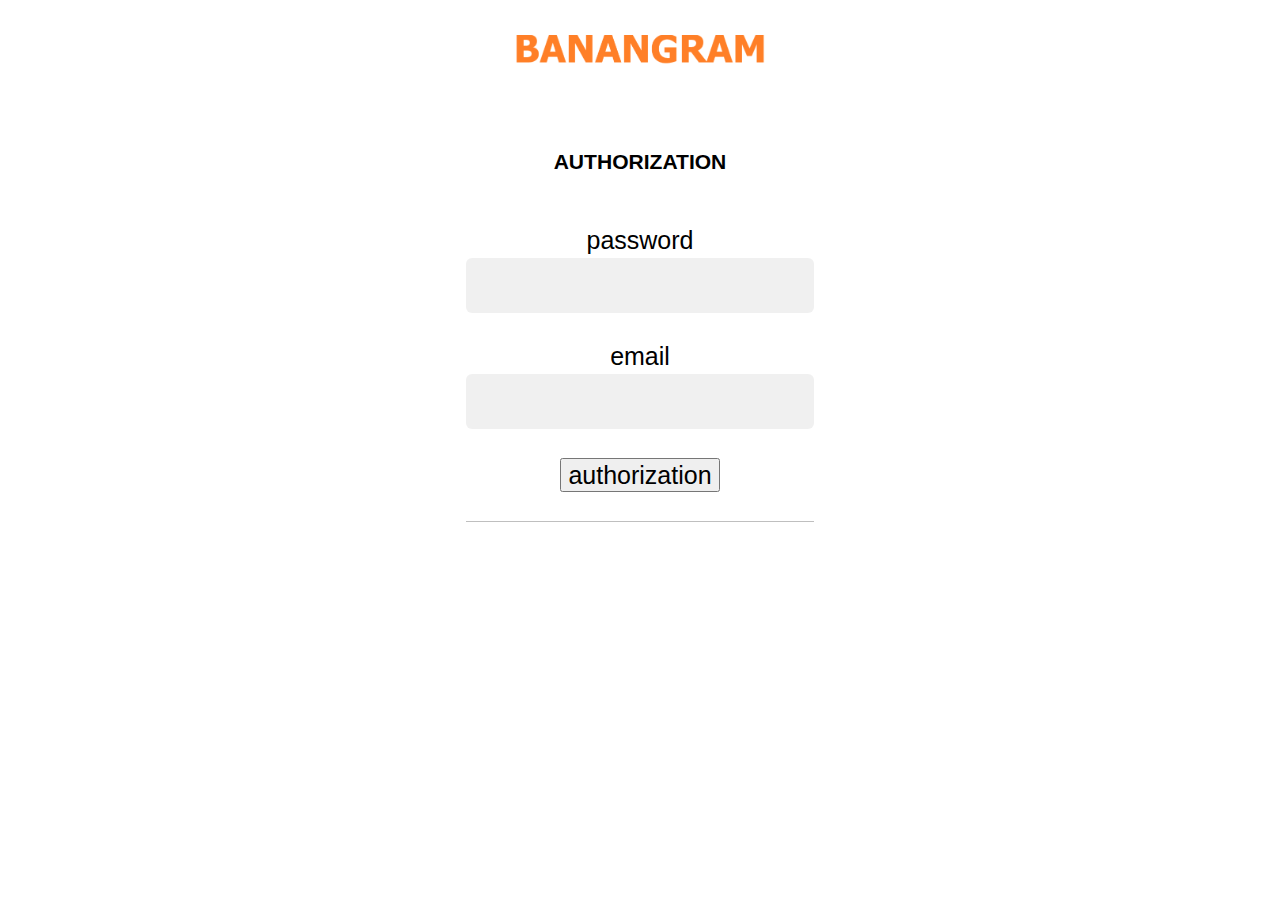
<file: templates/authorization.html>
<!DOCTYPE html>
<html lang="ru">

<head>
  <meta charset="UTF-8">
  <meta name="viewport" content="width=device-width, initial-scale=1.0">
  <title>BANANGRAM</title>
  <link href="/static/css/styles.min.css" rel="stylesheet">
</head>

<body>
<header class="container header">
  <div class="header__wrapper">
    <a href="/" class="txt">
      <img src="/static/img/banangram.png" alt="" class="header__bookmark-icon" width="250">
    </a>

  </div>
</header>


<main class="container">


  <div class="search">
    <form action="/" class="search__form" method="post">

      <h3>AUTHORIZATION</h3>
      </br>
      <a class="txt">password</a>
      <input type="reg" class="search__input" name="pa">
      </br>
      <a class="txt">email</a>
      <input type="reg" class="search__input" name="em">
      </br>
      <a class="txt"><button type="submit">authorization</button></a>


    </form>
  </div>



</main>
<svg xmlns="http://www.w3.org/2000/svg" style="display:none">
  <symbol id="skyprogram" viewbox="0 0 177 26" fill="none" width="177" height="26">
    <path d="M1.024 6.952c0 3.264 1.44 5.184 3.52 6.752l2.56 1.952c1.664 1.28 2.624 2.016 2.624 3.648 0 1.152-.704 1.856-1.888 1.856-1.152 0-1.92-.896-1.92-2.304V17H.8v2.08c0 4.128 3.168 6.4 7.04 6.4s7.04-2.24 7.04-6.816c0-3.104-1.536-5.056-3.584-6.592L8.64 10.024C7.072 8.84 6.144 8.136 6.144 6.568c0-1.12.704-1.728 1.664-1.728 1.056 0 1.728.704 1.728 2.176V8.68h5.024V6.92c0-4.32-2.976-6.4-6.752-6.4-3.712 0-6.784 1.824-6.784 6.432ZM22.507 1h-5.376v24h5.376V13.544L26.411 25h5.952l-4.96-12.736L32.14 1h-5.664l-3.968 11.424V1Zm20.268 24v-7.84L47.735 1h-5.184l-2.496 9.76L37.559 1h-5.184l4.96 16.16V25h5.44Zm11.855 0v-8.48h2.208c4.416 0 7.232-2.528 7.232-7.2V8.04c0-4.608-2.816-7.04-7.232-7.04H49.35v24h5.28Zm1.952-19.52c1.536 0 2.432.768 2.432 2.88V9c0 2.176-.896 3.04-2.432 3.04H54.63V5.48h1.952ZM71.695 25V13.192L76.015 25h5.984l-4.64-11.104c2.432-.832 4.032-2.752 4.032-5.728V7.24c0-4.064-2.976-6.24-7.072-6.24h-8v24h5.376Zm1.888-19.52c1.504 0 2.432.704 2.432 2.688v.448c0 2.144-.928 3.008-2.432 3.008h-1.888V5.48h1.888Zm17.85 20c4.863 0 7.84-2.752 7.84-8.32V8.84c0-5.568-2.977-8.32-7.84-8.32-4.865 0-7.84 2.752-7.84 8.32v8.32c0 5.568 2.975 8.32 7.84 8.32Zm0-4.64c-1.505 0-2.4-.864-2.4-3.52V8.68c0-2.656.927-3.52 2.4-3.52 1.503 0 2.4.864 2.4 3.52v8.64c0 2.656-.897 3.52-2.4 3.52Zm17.066 4.64c2.272 0 4.032-.928 5.056-2.848V25h3.968V12.04h-8.16v4.32h2.72v1.12c0 2.464-.928 3.36-2.4 3.36-1.504 0-2.4-.896-2.4-3.52V8.68c0-2.656.928-3.52 2.4-3.52 1.504 0 2.4.864 2.4 3.52v1.344h5.44V8.84c0-5.568-2.976-8.32-7.84-8.32s-7.84 2.752-7.84 8.32v8.32c0 5.568 2.56 8.32 6.656 8.32Zm17.446-.48V13.192L130.265 25h5.984l-4.64-11.104c2.432-.832 4.032-2.752 4.032-5.728V7.24c0-4.064-2.976-6.24-7.072-6.24h-8v24h5.376Zm1.888-19.52c1.504 0 2.432.704 2.432 2.688v.448c0 2.144-.928 3.008-2.432 3.008h-1.888V5.48h1.888ZM140.499 1l-3.776 24h5.216l.576-4.32h4.416l.576 4.32h5.215l-3.775-24h-8.448Zm2.624 15.2 1.6-11.68 1.6 11.68h-3.2Zm24.92 8.8 3.392-21.024V25h4.8V1h-8.512l-2.368 18.08L162.923 1h-8.448v24h4.64V3.944L162.539 25h5.504Z" fill="#000" fill-opacity=".8" />
  </symbol>
</svg>
</body>

</html>
</file>
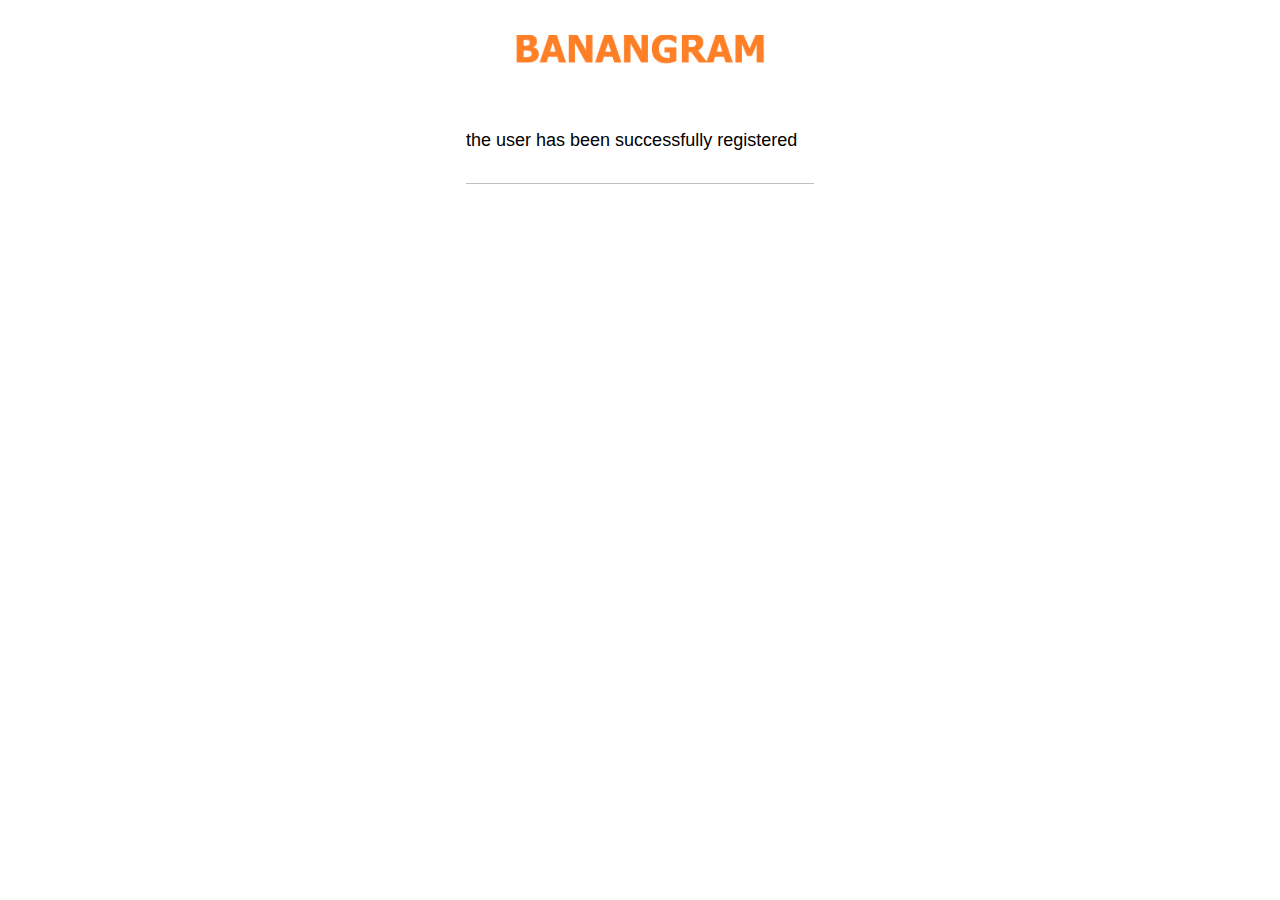
<file: templates/create_user.html>
<!DOCTYPE html>
<html lang="ru">

<head>
  <meta charset="UTF-8">
  <meta name="viewport" content="width=device-width, initial-scale=1.0">
  <title>BANANGRAM</title>
  <link href="/static/css/styles.min.css" rel="stylesheet">
</head>

<body>
<header class="container header">
  <div class="header__wrapper">
    <a href="/" class="txt">
      <img src="/static/img/banangram.png" alt="" class="header__bookmark-icon" width="250">
    </a>

  </div>
</header>


<main class="container">


  <div class="search">
    <a>the user has been successfully registered</a>
  </div>
</main>
<svg xmlns="http://www.w3.org/2000/svg" style="display:none">
  <symbol id="skyprogram" viewbox="0 0 177 26" fill="none" width="177" height="26">
    <path d="M1.024 6.952c0 3.264 1.44 5.184 3.52 6.752l2.56 1.952c1.664 1.28 2.624 2.016 2.624 3.648 0 1.152-.704 1.856-1.888 1.856-1.152 0-1.92-.896-1.92-2.304V17H.8v2.08c0 4.128 3.168 6.4 7.04 6.4s7.04-2.24 7.04-6.816c0-3.104-1.536-5.056-3.584-6.592L8.64 10.024C7.072 8.84 6.144 8.136 6.144 6.568c0-1.12.704-1.728 1.664-1.728 1.056 0 1.728.704 1.728 2.176V8.68h5.024V6.92c0-4.32-2.976-6.4-6.752-6.4-3.712 0-6.784 1.824-6.784 6.432ZM22.507 1h-5.376v24h5.376V13.544L26.411 25h5.952l-4.96-12.736L32.14 1h-5.664l-3.968 11.424V1Zm20.268 24v-7.84L47.735 1h-5.184l-2.496 9.76L37.559 1h-5.184l4.96 16.16V25h5.44Zm11.855 0v-8.48h2.208c4.416 0 7.232-2.528 7.232-7.2V8.04c0-4.608-2.816-7.04-7.232-7.04H49.35v24h5.28Zm1.952-19.52c1.536 0 2.432.768 2.432 2.88V9c0 2.176-.896 3.04-2.432 3.04H54.63V5.48h1.952ZM71.695 25V13.192L76.015 25h5.984l-4.64-11.104c2.432-.832 4.032-2.752 4.032-5.728V7.24c0-4.064-2.976-6.24-7.072-6.24h-8v24h5.376Zm1.888-19.52c1.504 0 2.432.704 2.432 2.688v.448c0 2.144-.928 3.008-2.432 3.008h-1.888V5.48h1.888Zm17.85 20c4.863 0 7.84-2.752 7.84-8.32V8.84c0-5.568-2.977-8.32-7.84-8.32-4.865 0-7.84 2.752-7.84 8.32v8.32c0 5.568 2.975 8.32 7.84 8.32Zm0-4.64c-1.505 0-2.4-.864-2.4-3.52V8.68c0-2.656.927-3.52 2.4-3.52 1.503 0 2.4.864 2.4 3.52v8.64c0 2.656-.897 3.52-2.4 3.52Zm17.066 4.64c2.272 0 4.032-.928 5.056-2.848V25h3.968V12.04h-8.16v4.32h2.72v1.12c0 2.464-.928 3.36-2.4 3.36-1.504 0-2.4-.896-2.4-3.52V8.68c0-2.656.928-3.52 2.4-3.52 1.504 0 2.4.864 2.4 3.52v1.344h5.44V8.84c0-5.568-2.976-8.32-7.84-8.32s-7.84 2.752-7.84 8.32v8.32c0 5.568 2.56 8.32 6.656 8.32Zm17.446-.48V13.192L130.265 25h5.984l-4.64-11.104c2.432-.832 4.032-2.752 4.032-5.728V7.24c0-4.064-2.976-6.24-7.072-6.24h-8v24h5.376Zm1.888-19.52c1.504 0 2.432.704 2.432 2.688v.448c0 2.144-.928 3.008-2.432 3.008h-1.888V5.48h1.888ZM140.499 1l-3.776 24h5.216l.576-4.32h4.416l.576 4.32h5.215l-3.775-24h-8.448Zm2.624 15.2 1.6-11.68 1.6 11.68h-3.2Zm24.92 8.8 3.392-21.024V25h4.8V1h-8.512l-2.368 18.08L162.923 1h-8.448v24h4.64V3.944L162.539 25h5.504Z" fill="#000" fill-opacity=".8" />
  </symbol>
</svg>
</body>
</file>
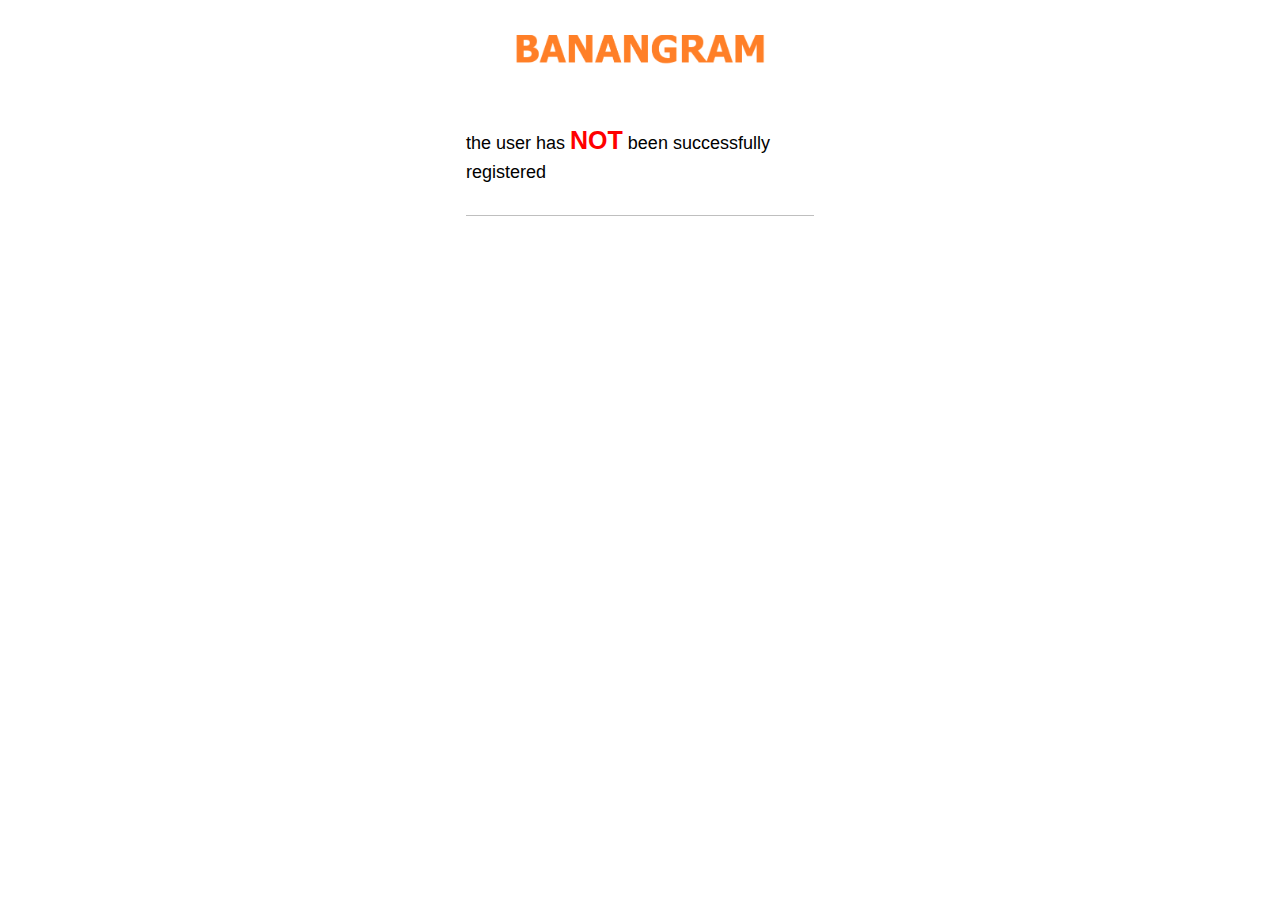
<file: templates/not_create_user.html>
<!DOCTYPE html>
<html lang="ru">

<head>
  <meta charset="UTF-8">
  <meta name="viewport" content="width=device-width, initial-scale=1.0">
  <title>BANANGRAM</title>
  <link href="/static/css/styles.min.css" rel="stylesheet">
</head>

<body>
<header class="container header">
  <div class="header__wrapper">
    <a href="/" class="txt">
      <img src="/static/img/banangram.png" alt="" class="header__bookmark-icon" width="250">
    </a>

  </div>
</header>


<main class="container">


  <div class="search">
    <a>the user has  <a class="not">NOT</a>  been successfully registered</a>
  </div>
</main>
</body>
</file>
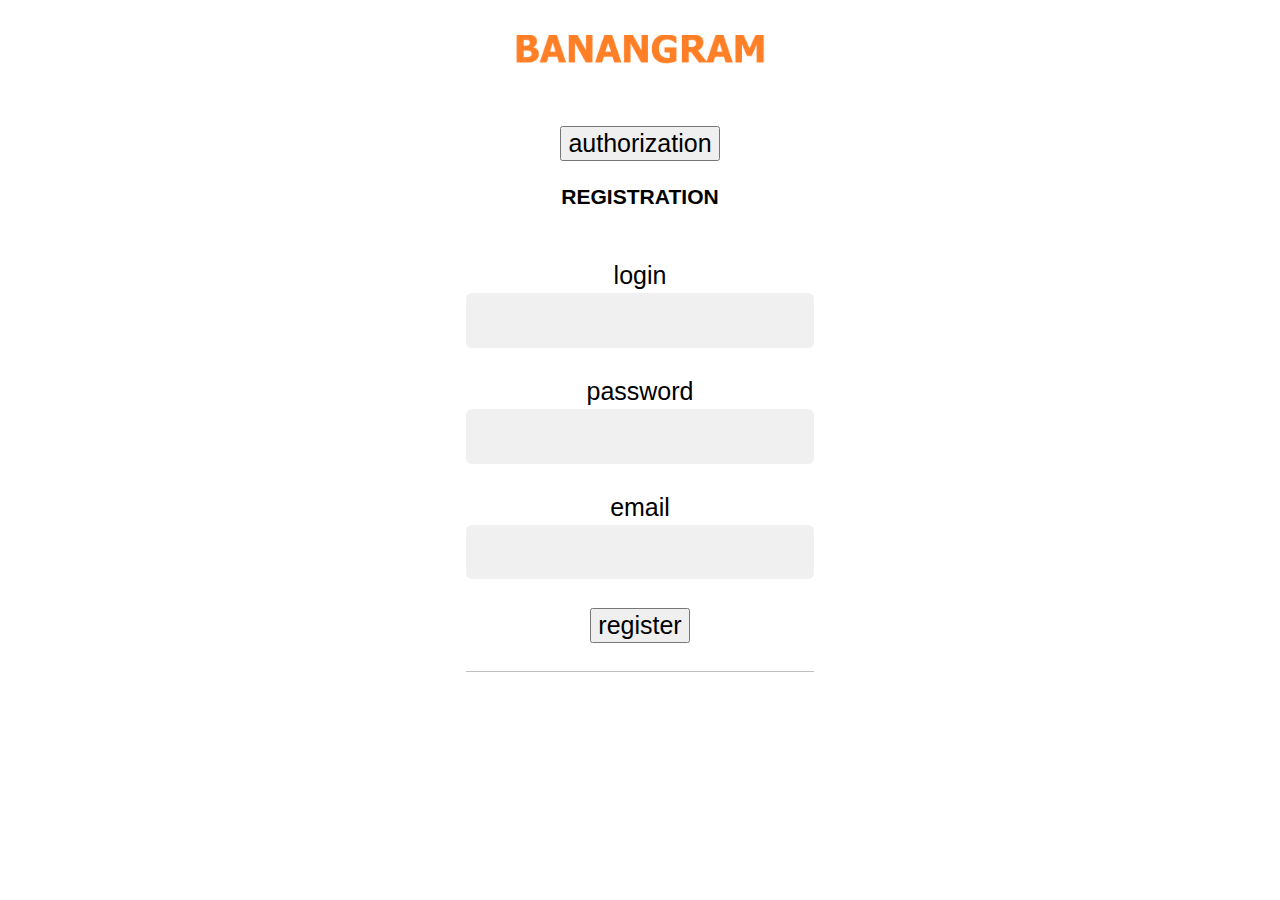
<file: templates/registration.html>
<!DOCTYPE html>
<html lang="ru">

<head>
    <meta charset="UTF-8">
    <meta name="viewport" content="width=device-width, initial-scale=1.0">
    <title>BANANGRAM</title>
    <link href="/static/css/styles.min.css" rel="stylesheet">
</head>

<body>
<header class="container header">
    <div class="header__wrapper">
        <a href="/" class="txt">
                <img src="/static/img/banangram.png" alt="" class="header__bookmark-icon" width="250">
        </a>

    </div>
</header>


<main class="container">


    <div class="search">
        <a><form action="/created_user/" class="search__form" method="post">
            <a class="txt"><button type="submit">authorization</button></a>
        </form></a>
        <form action="/create_user/" class="search__form" method="post">

            <h3>REGISTRATION</h3>
            </br>
            <a class="txt">login</a>
            <input type="reg" class="search__input" name="lo">
            </br>
            <a class="txt">password</a>
            <input type="reg" class="search__input" name="pa">
            </br>
            <a class="txt">email</a>
            <input type="reg" class="search__input" name="em">
            </br>
            <a class="txt"><button type="submit">register</button></a>


        </form>
    </div>



</main>
<svg xmlns="http://www.w3.org/2000/svg" style="display:none">
    <symbol id="skyprogram" viewbox="0 0 177 26" fill="none" width="177" height="26">
        <path d="M1.024 6.952c0 3.264 1.44 5.184 3.52 6.752l2.56 1.952c1.664 1.28 2.624 2.016 2.624 3.648 0 1.152-.704 1.856-1.888 1.856-1.152 0-1.92-.896-1.92-2.304V17H.8v2.08c0 4.128 3.168 6.4 7.04 6.4s7.04-2.24 7.04-6.816c0-3.104-1.536-5.056-3.584-6.592L8.64 10.024C7.072 8.84 6.144 8.136 6.144 6.568c0-1.12.704-1.728 1.664-1.728 1.056 0 1.728.704 1.728 2.176V8.68h5.024V6.92c0-4.32-2.976-6.4-6.752-6.4-3.712 0-6.784 1.824-6.784 6.432ZM22.507 1h-5.376v24h5.376V13.544L26.411 25h5.952l-4.96-12.736L32.14 1h-5.664l-3.968 11.424V1Zm20.268 24v-7.84L47.735 1h-5.184l-2.496 9.76L37.559 1h-5.184l4.96 16.16V25h5.44Zm11.855 0v-8.48h2.208c4.416 0 7.232-2.528 7.232-7.2V8.04c0-4.608-2.816-7.04-7.232-7.04H49.35v24h5.28Zm1.952-19.52c1.536 0 2.432.768 2.432 2.88V9c0 2.176-.896 3.04-2.432 3.04H54.63V5.48h1.952ZM71.695 25V13.192L76.015 25h5.984l-4.64-11.104c2.432-.832 4.032-2.752 4.032-5.728V7.24c0-4.064-2.976-6.24-7.072-6.24h-8v24h5.376Zm1.888-19.52c1.504 0 2.432.704 2.432 2.688v.448c0 2.144-.928 3.008-2.432 3.008h-1.888V5.48h1.888Zm17.85 20c4.863 0 7.84-2.752 7.84-8.32V8.84c0-5.568-2.977-8.32-7.84-8.32-4.865 0-7.84 2.752-7.84 8.32v8.32c0 5.568 2.975 8.32 7.84 8.32Zm0-4.64c-1.505 0-2.4-.864-2.4-3.52V8.68c0-2.656.927-3.52 2.4-3.52 1.503 0 2.4.864 2.4 3.52v8.64c0 2.656-.897 3.52-2.4 3.52Zm17.066 4.64c2.272 0 4.032-.928 5.056-2.848V25h3.968V12.04h-8.16v4.32h2.72v1.12c0 2.464-.928 3.36-2.4 3.36-1.504 0-2.4-.896-2.4-3.52V8.68c0-2.656.928-3.52 2.4-3.52 1.504 0 2.4.864 2.4 3.52v1.344h5.44V8.84c0-5.568-2.976-8.32-7.84-8.32s-7.84 2.752-7.84 8.32v8.32c0 5.568 2.56 8.32 6.656 8.32Zm17.446-.48V13.192L130.265 25h5.984l-4.64-11.104c2.432-.832 4.032-2.752 4.032-5.728V7.24c0-4.064-2.976-6.24-7.072-6.24h-8v24h5.376Zm1.888-19.52c1.504 0 2.432.704 2.432 2.688v.448c0 2.144-.928 3.008-2.432 3.008h-1.888V5.48h1.888ZM140.499 1l-3.776 24h5.216l.576-4.32h4.416l.576 4.32h5.215l-3.775-24h-8.448Zm2.624 15.2 1.6-11.68 1.6 11.68h-3.2Zm24.92 8.8 3.392-21.024V25h4.8V1h-8.512l-2.368 18.08L162.923 1h-8.448v24h4.64V3.944L162.539 25h5.504Z" fill="#000" fill-opacity=".8" />
    </symbol>
</svg>
</body>

</html>
</file>
<file: static/css/styles.min.css>
/*! normalize.css v8.0.1 | MIT License | github.com/necolas/normalize.css */

@import url("https://fonts.googleapis.com/css2?family=Roboto:wght@300;400;500;700;900&display=swap");

html {
	line-height: 1.15;
	-webkit-text-size-adjust: 100%
}

body {
	margin: 0
}

main {
	display: block
}

h1 {
	font-size: 2em;
	margin: 0.67em 0
}

hr {
	box-sizing: content-box;
	height: 0;
	overflow: visible
}

pre {
	font-family: monospace, monospace;
	font-size: 1em
}

a {
	background-color: transparent
}

abbr[title] {
	border-bottom: none;
	text-decoration: underline;
	text-decoration: underline dotted
}

b,
strong {
	font-weight: bolder
}

code,
kbd,
samp {
	font-family: monospace, monospace;
	font-size: 1em
}

small {
	font-size: 80%
}

sub,
sup {
	font-size: 75%;
	line-height: 0;
	position: relative;
	vertical-align: baseline
}

sub {
	bottom: -0.25em
}

sup {
	top: -0.5em
}

img {
	border-style: none
}

button,
input,
optgroup,
select,
textarea {
	font-family: inherit;
	font-size: 100%;
	line-height: 1.15;
	margin: 0
}

button,
input {
	overflow: visible
}

button,
select {
	text-transform: none
}

button,
[type="button"],
[type="reset"],
[type="submit"] {
	-webkit-appearance: button
}

button::-moz-focus-inner,
[type="button"]::-moz-focus-inner,
[type="reset"]::-moz-focus-inner,
[type="submit"]::-moz-focus-inner {
	border-style: none;
	padding: 0
}

button:-moz-focusring,
[type="button"]:-moz-focusring,
[type="reset"]:-moz-focusring,
[type="submit"]:-moz-focusring {
	outline: 1px dotted ButtonText
}

fieldset {
	padding: 0.35em 0.75em 0.625em
}

legend {
	box-sizing: border-box;
	color: inherit;
	display: table;
	max-width: 100%;
	padding: 0;
	white-space: normal
}

progress {
	vertical-align: baseline
}

textarea {
	overflow: auto
}

[type="checkbox"],
[type="radio"] {
	box-sizing: border-box;
	padding: 0
}

[type="number"]::-webkit-inner-spin-button,
[type="number"]::-webkit-outer-spin-button {
	height: auto
}

[type="search"] {
	-webkit-appearance: textfield;
	outline-offset: -2px
}

[type="search"]::-webkit-search-decoration {
	-webkit-appearance: none
}

::-webkit-file-upload-button {
	-webkit-appearance: button;
	font: inherit
}

details {
	display: block
}

summary {
	display: list-item
}

template {
	display: none
}

[hidden] {
	display: none
}

body {
	font-family: 'Arial', sans-sefir;
	font-size: 18px;
	font-weight: 400;
	line-height: 29px;
	color: #000;
	background: #fff
}

a {
	cursor: pointer
}

p {
	margin: 0;
	padding: 0
}

img {
	height: auto
}

input,
button,
textarea {
	box-sizing: border-box;
	font-family: 'Arial', serif
}

.container {
	padding-left: 30px;
	padding-right: 30px;
	width: 100%;
	max-width: 348px;
	margin: 0 auto
}

.header__wrapper {
	position: relative;
	display: -webkit-box;
	display: -webkit-flex;
	display: -ms-flexbox;
	display: flex;
	-webkit-box-pack: center;
	-webkit-justify-content: center;
	-ms-flex-pack: center;
	justify-content: center;
	width: 100%;
	padding: 35px 0 27px
}

.header__btn-back {
	position: absolute;
	left: 5px;
	top: 38px
}

.header__nosvg {

    color: #000;
    font-size: 32px;
    text-decoration: none;
    font-weight: bold;

}

.header__logo-link {
	text-decoration: none
}

.header__logo {
	max-width: 100%
}

.header__logo-text {
  margin-top:0;
  color: black;
  text-transform: uppercase;
}

.header__bookmark-btn1,
.header__bookmark-btn {
	position: absolute;
	right: 0;
	top: 34px;
	text-decoration: none;
	display: block
}

.header__bookmark-btn1{
position: fixed;
padding-right: 70px;
font-size: 1.4em;
color: grey;
font-weight: bold;
}


.header__bookmark-icon {
	display: inline-block;
	vertical-align: middle
}

.header__bookmark-counter {
	font-size: 18px;
	font-weight: bold;
	color: #000;
	vertical-align: middle
}

.item {
	margin-bottom: 22px;
	padding-bottom: 23px;
	border-bottom: 1px solid rgba(0, 0, 0, 0.25)
}

.item--post {
	border-bottom: none
}

.item__top {
	display: -webkit-box;
	display: -webkit-flex;
	display: -ms-flexbox;
	display: flex;
	-webkit-box-pack: justify;
	-webkit-justify-content: space-between;
	-ms-flex-pack: justify;
	justify-content: space-between;
	-webkit-box-align: start;
	-webkit-align-items: start;
	-ms-flex-align: start;
	align-items: start
}

.item__delete {
	display: inline-block;
	padding-top: 10px;
	font-weight: bold;
	text-decoration: none;
	color: #FF2768
}

.item__head {
	display: -webkit-box;
	display: -webkit-flex;
	display: -ms-flexbox;
	display: flex;
	-webkit-box-align: center;
	-webkit-align-items: center;
	-ms-flex-align: center;
	align-items: center;
	text-decoration: none;
	margin-bottom: 16px
}

.item__ava-wrap {
	padding-right: 14px
}

.item__username {
	font-weight: bold;
	color: #000;
	padding-bottom: 10px
}

.item__post-link {
	display: block;
	line-height: 0;
	margin-bottom: 27px
}

.item__descr {
	margin-bottom: 2px
}

.item__text {
	margin-top: 23px;
	margin-bottom: 29px
}

.item__tag {
	display: inline-block;
	padding-right: 2px;
	font-weight: bold;
	color: #0085FF;
	text-decoration: none
}

.item__post-info {
	display: -webkit-box;
	display: -webkit-flex;
	display: -ms-flexbox;
	display: flex;
	-webkit-box-pack: justify;
	-webkit-justify-content: space-between;
	-ms-flex-pack: justify;
	justify-content: space-between;
	-webkit-box-align: center;
	-webkit-align-items: center;
	-ms-flex-align: center;
	align-items: center
}

.item__counter {
	display: -webkit-box;
	display: -webkit-flex;
	display: -ms-flexbox;
	display: flex;
	-webkit-box-align: center;
	-webkit-align-items: center;
	-ms-flex-align: center;
	align-items: center
}

.item__counter-icon {
	width: 26px;
	padding-bottom: 3px
}

.item__counter-text {
	padding-left: 11px;
	color: rgba(0, 0, 0, 0.45)
}

.item__comments-counter {
	color: rgba(0, 0, 0, 0.45)
}

.item__btn-more {
	display: inline-block;
	color: rgba(0, 0, 0, 0.45);
	text-decoration: none
}

.item__post-bottom {
	padding-top: 4px;
	display: -webkit-box;
	display: -webkit-flex;
	display: -ms-flexbox;
	display: flex;
	-webkit-box-pack: justify;
	-webkit-justify-content: space-between;
	-ms-flex-pack: justify;
	justify-content: space-between
}

.item__bookmark-btn {
	padding: 0;
	padding-top: 6px;
	border: none;
	outline: none;
	background: none;
	box-shadow: none;
	opacity: 0.2;
	-webkit-transition: all 0.5s linear;
	transition: all 0.5s linear
}

.item__bookmark-btn.active,
.item__bookmark-btn:hover {
	opacity: 1
}

.item__top .item__bookmark-btn {
	margin-top: 5px
}

.item__bottom {
	padding-top: 24px;
	padding-bottom: 30px;
	border-top: 1px solid #000;
	line-height: 20px
}

.item__comments {
	padding-top: 20px;
	margin-bottom: 32px;
	border-bottom: 1px solid rgba(0, 0, 0, 0.25)
}

.item__comment {
	margin-bottom: 23px
}

.search {
	padding-bottom: 28px;
	margin-bottom: 28px;
	border-bottom: 1px solid rgba(0, 0, 0, 0.25)
}

.search__input {
	display: block;
	width: 100%;
	padding: 18px 18px 16px;
	background: rgba(196, 196, 196, 0.25);
	border-radius: 6px;
	border: none;
	box-shadow: none;
	outline: none
}

.search__results {
	padding-top: 20px;
	text-align: center;
	font-size: 18px;
	color: rgba(0, 0, 0, 0.45)
}

.comment-form__input-wrap {
	margin-bottom: 20px
}

.comment-form__input,
.comment-form__textarea {
	display: block;
	width: 100%;
	padding: 12px 10px;
	border-radius: 6px;
	border: 1px solid rgba(0, 0, 0, 0.45);
	outline: none
}

.comment-form__btn {
	color: #fff;
	padding: 16px 24px;
	border-radius: 6px;
	background: #000;
	border: none;
	outline: none;
	-webkit-transition: all 0.5s linear;
	transition: all 0.5s linear
}

.comment-form__btn:hover {
	opacity: 0.75
}

.txt {
font-size: 25px;
}
.search__form{
text-align: center;
}
.not{
color: red;
font-size: 25px;
font-weight: bold;
}


/*# sourceMappingURL=styles.min.css.map */
</file>
